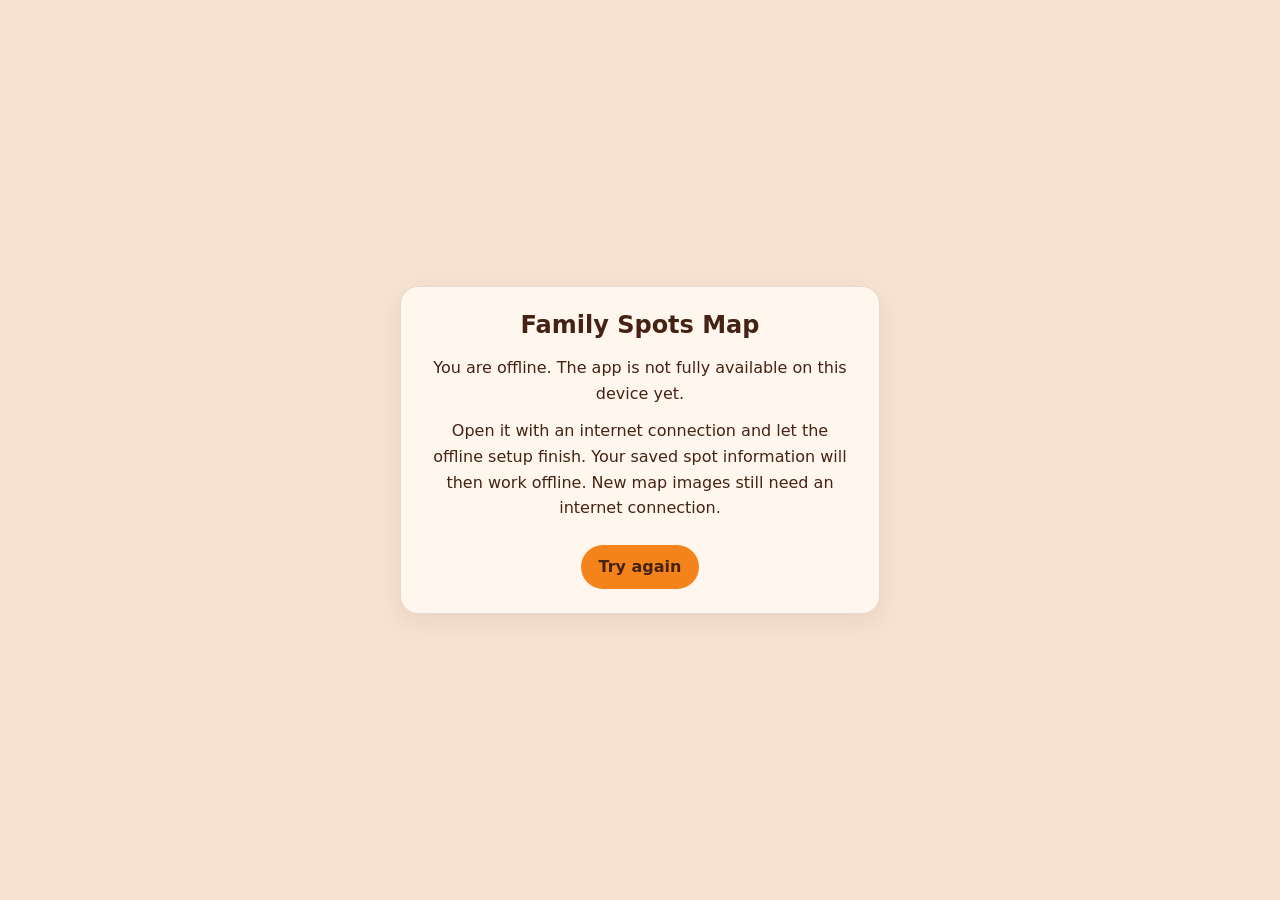
<file: offline.html>
<!doctype html>
<html lang="de" data-theme="light">
<head>
<meta charset="utf-8" />
<meta name="viewport" content="width=device-width,initial-scale=1,viewport-fit=cover" />
<meta name="robots" content="noindex" />
<meta name="theme-color" content="#f7e1d0" />
<meta name="color-scheme" content="light" />
<title>Offline – Family Spots Map</title>
<link rel="icon" href="assets/icons/icon-192.png" />
<style>
*{box-sizing:border-box}html,body{margin:0;min-height:100%;background:#f7e1d0;color:#452213;font-family:system-ui,-apple-system,BlinkMacSystemFont,"Segoe UI",sans-serif}body{min-height:100vh;min-height:100dvh;display:grid;place-items:center;padding:24px}main{width:min(100%,480px);padding:24px;border-radius:18px;background:#fff7ee;border:1px solid #45221322;box-shadow:0 8px 24px #45221312;text-align:center}h1{font-size:24px;margin:0 0 16px}p{margin:12px 0;line-height:1.6}button{margin-top:12px;min-height:44px;padding:10px 18px;border:0;border-radius:999px;background:#f3831a;color:#452213;font:inherit;font-weight:600;cursor:pointer}button:focus-visible{outline:3px solid #452213;outline-offset:3px}
</style>
</head>
<body><main aria-labelledby="title"><h1 id="title">Family Spots Map</h1><p id="message">Du bist offline. Die App ist auf diesem Gerät noch nicht vollständig verfügbar.</p><p id="hint">Öffne sie mit Internetverbindung und lass die Vorbereitung abschließen. Danach kannst du die gespeicherten Spotinfos auch offline nutzen. Neue Kartenbilder benötigen weiterhin Internet.</p><button id="retry" type="button">Erneut versuchen</button></main>
<script>
(() => {
 const texts={de:["Du bist offline. Die App ist auf diesem Gerät noch nicht vollständig verfügbar.","Öffne sie mit Internetverbindung und lass die Vorbereitung abschließen. Danach kannst du die gespeicherten Spotinfos auch offline nutzen. Neue Kartenbilder benötigen weiterhin Internet.","Erneut versuchen"],en:["You are offline. The app is not fully available on this device yet.","Open it with an internet connection and let the offline setup finish. Your saved spot information will then work offline. New map images still need an internet connection.","Try again"],da:["Du er offline. Appen er endnu ikke fuldt tilgængelig på denne enhed.","Åbn den med internetforbindelse, og lad appen blive klar til offlinebrug. Derefter kan du bruge gemte spotoplysninger offline. Nye kortbilleder kræver stadig internet.","Prøv igen"]};
 let lang="de";
 try{lang=localStorage.getItem("fs_lang") || navigator.language.slice(0,2);}catch{lang=navigator.language.slice(0,2);}
 if(!texts[lang])lang="de";
 document.documentElement.lang=lang;
 const copy=texts[lang];["message","hint","retry"].forEach((id,i)=>document.getElementById(id).textContent=copy[i]);
 document.getElementById("retry").addEventListener("click",()=>location.assign("./"));

})();
</script></body></html>
</file>
